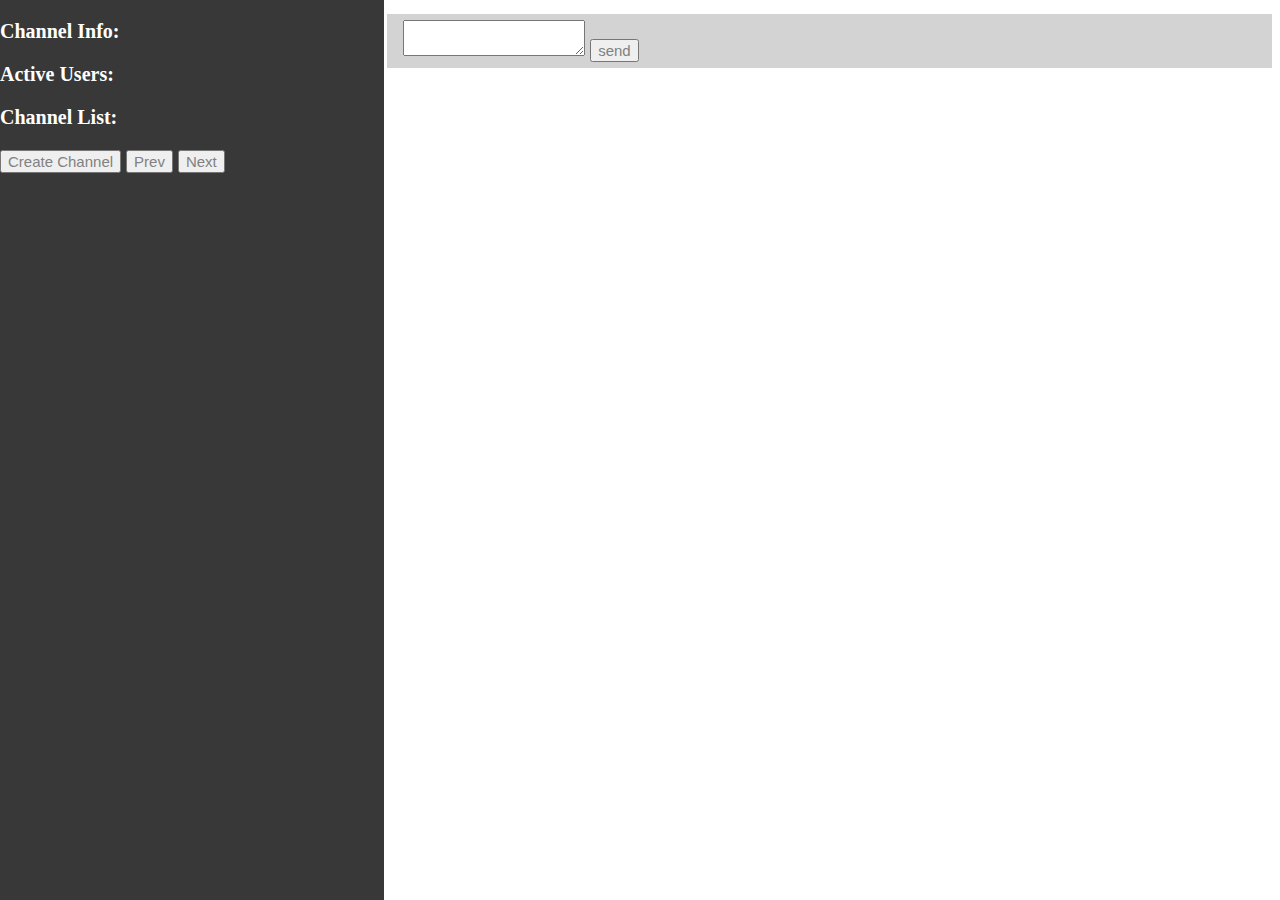
<file: index.html>
<!DOCTYPE html>
<html lang="en">
<head>
    <meta charset="UTF-8">
    <title>WhatsChat-Anwendung</title>
    <link rel="stylesheet" type="text/css" href="./style.css">
    <script  src="https://ajax.googleapis.com/ajax/libs/jquery/3.4.0/jquery.min.js"> </script>
    <script type="text/javascript" src="./script.js" async></script>
</head>

<body>
<aside>
    <p class="header"> Channel Info:</p>
    <div id="channelInfo"></div>

    <p class="header"> Active Users:</p>
    <div id="users"></div>

    <p class="header"> Channel List:</p>
    <ul id="channels"></ul>
    <button  id="createChannel">Create Channel</button>
    <button  id="prev">Prev</button>
    <button  id="next">Next</button>
</aside>
<main>
    <textarea id="messageText"></textarea>
    <button id="sendButton" >send</button>
    <div id="messages"></div>
</main>
</body>
</html>
</file>
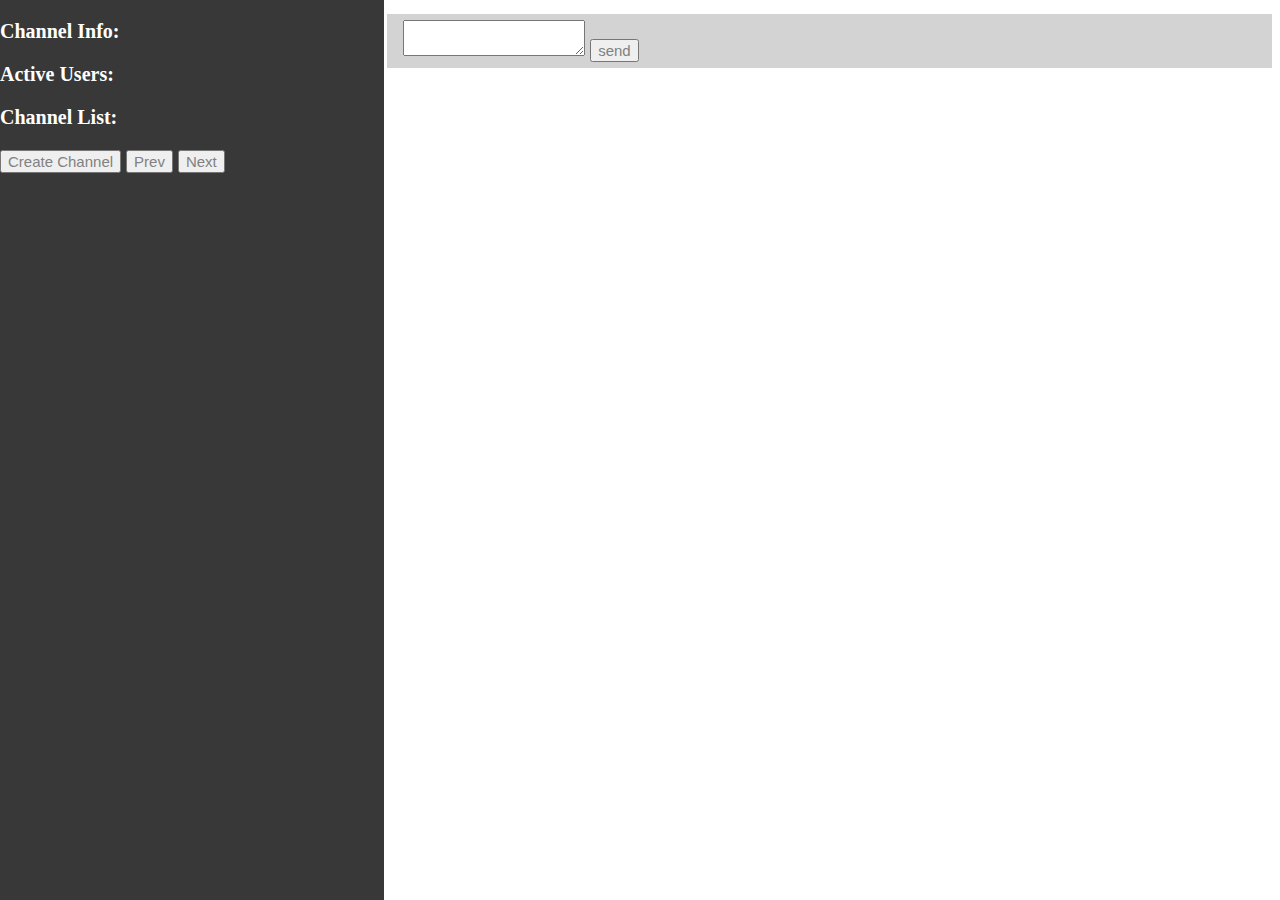
<file: WhatChatClient/index.html>
<!DOCTYPE html>
<html lang="en">
<head>
    <meta charset="UTF-8">
    <title>WhatsChat-Anwendung</title>
    <link rel="stylesheet" type="text/css" href="./style.css">
    <script  src="https://ajax.googleapis.com/ajax/libs/jquery/3.4.0/jquery.min.js"> </script>
    <script type="text/javascript" src="./script.js" async></script>
</head>

<body>
    <aside>
        <p class="header"> Channel Info:</p>
        <div id="channelInfo"></div>

        <p class="header"> Active Users:</p>
        <div id="users"></div>

        <p class="header"> Channel List:</p>
        <ul id="channels"></ul>
        <button  id="createChannel">Create Channel</button>
        <button  id="prev">Prev</button>
        <button  id="next">Next</button>
    </aside>
    <main> 
        <textarea id="messageText"></textarea>
        <button id="sendButton" >send</button>
        <div id="messages"></div> 
    </main>
</body>
</html>
</file>
<file: style.css>
aside {
    height: 100%;
    width: 30%;
    position: fixed;
    top: 0;
    left: 0;

    font-size: 20px;
    color: white;
    display: block;
    background-color: #383838;
    overflow-x: hidden;
}

main {
    background-color: lightgray;
    margin-top: 14px;
    margin-left: 30%;
    padding: 0px 10px;
    padding: 6px 8px 6px 16px;
    font-size: 20px;
    color: #818181;
    display: block;
}

button {
    font-size: 15px;
    color: #818181;
}

.header{
    font-weight: bold;
}
</file>
<file: WhatChatClient/style.css>
aside {
    height: 100%;
    width: 30%; 
    position: fixed; 
    top: 0; 
    left: 0;

    font-size: 20px;
    color: white;
    display: block;
    background-color: #383838;
    overflow-x: hidden; 
}

main {
    background-color: lightgray;
    margin-top: 14px;
    margin-left: 30%; 
    padding: 0px 10px;
    padding: 6px 8px 6px 16px;
    font-size: 20px;
    color: #818181;
    display: block;
}

button {
    font-size: 15px;
    color: #818181;
}

.header{
    font-weight: bold;
}
</file>
